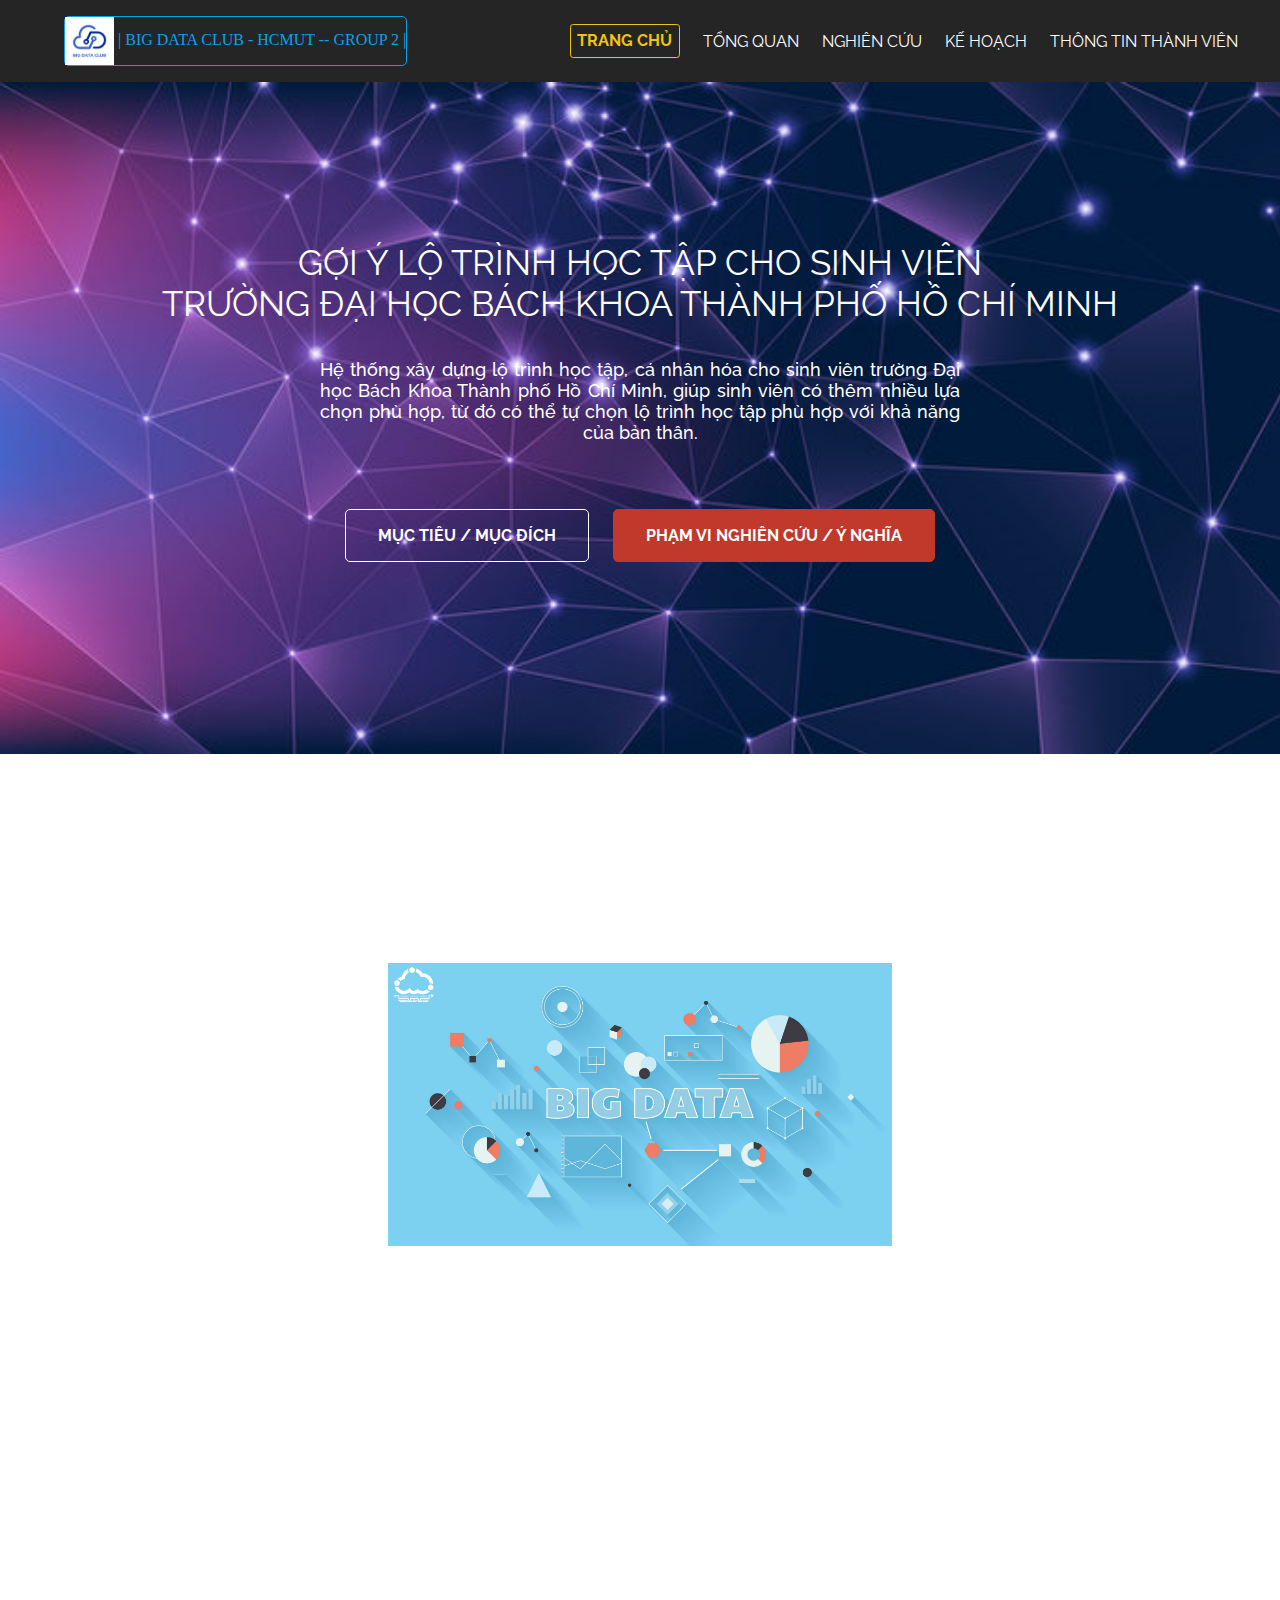
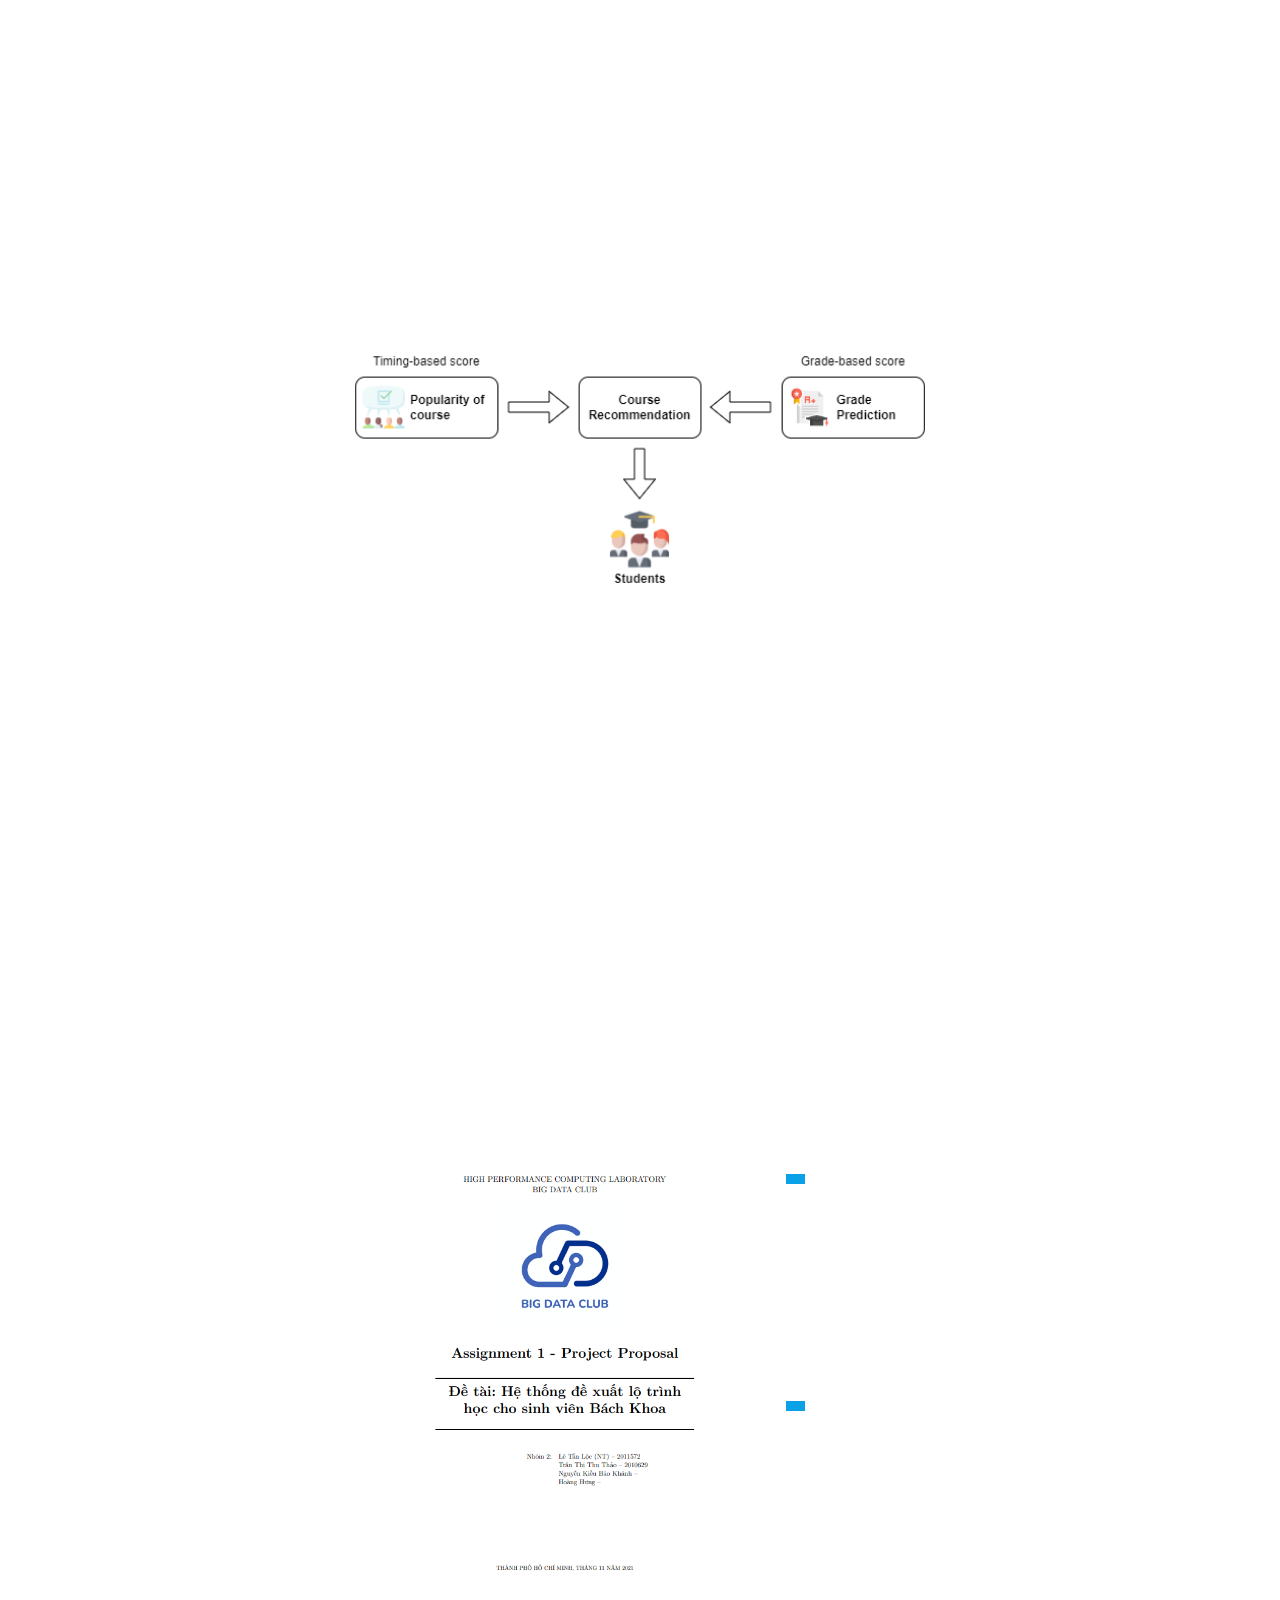
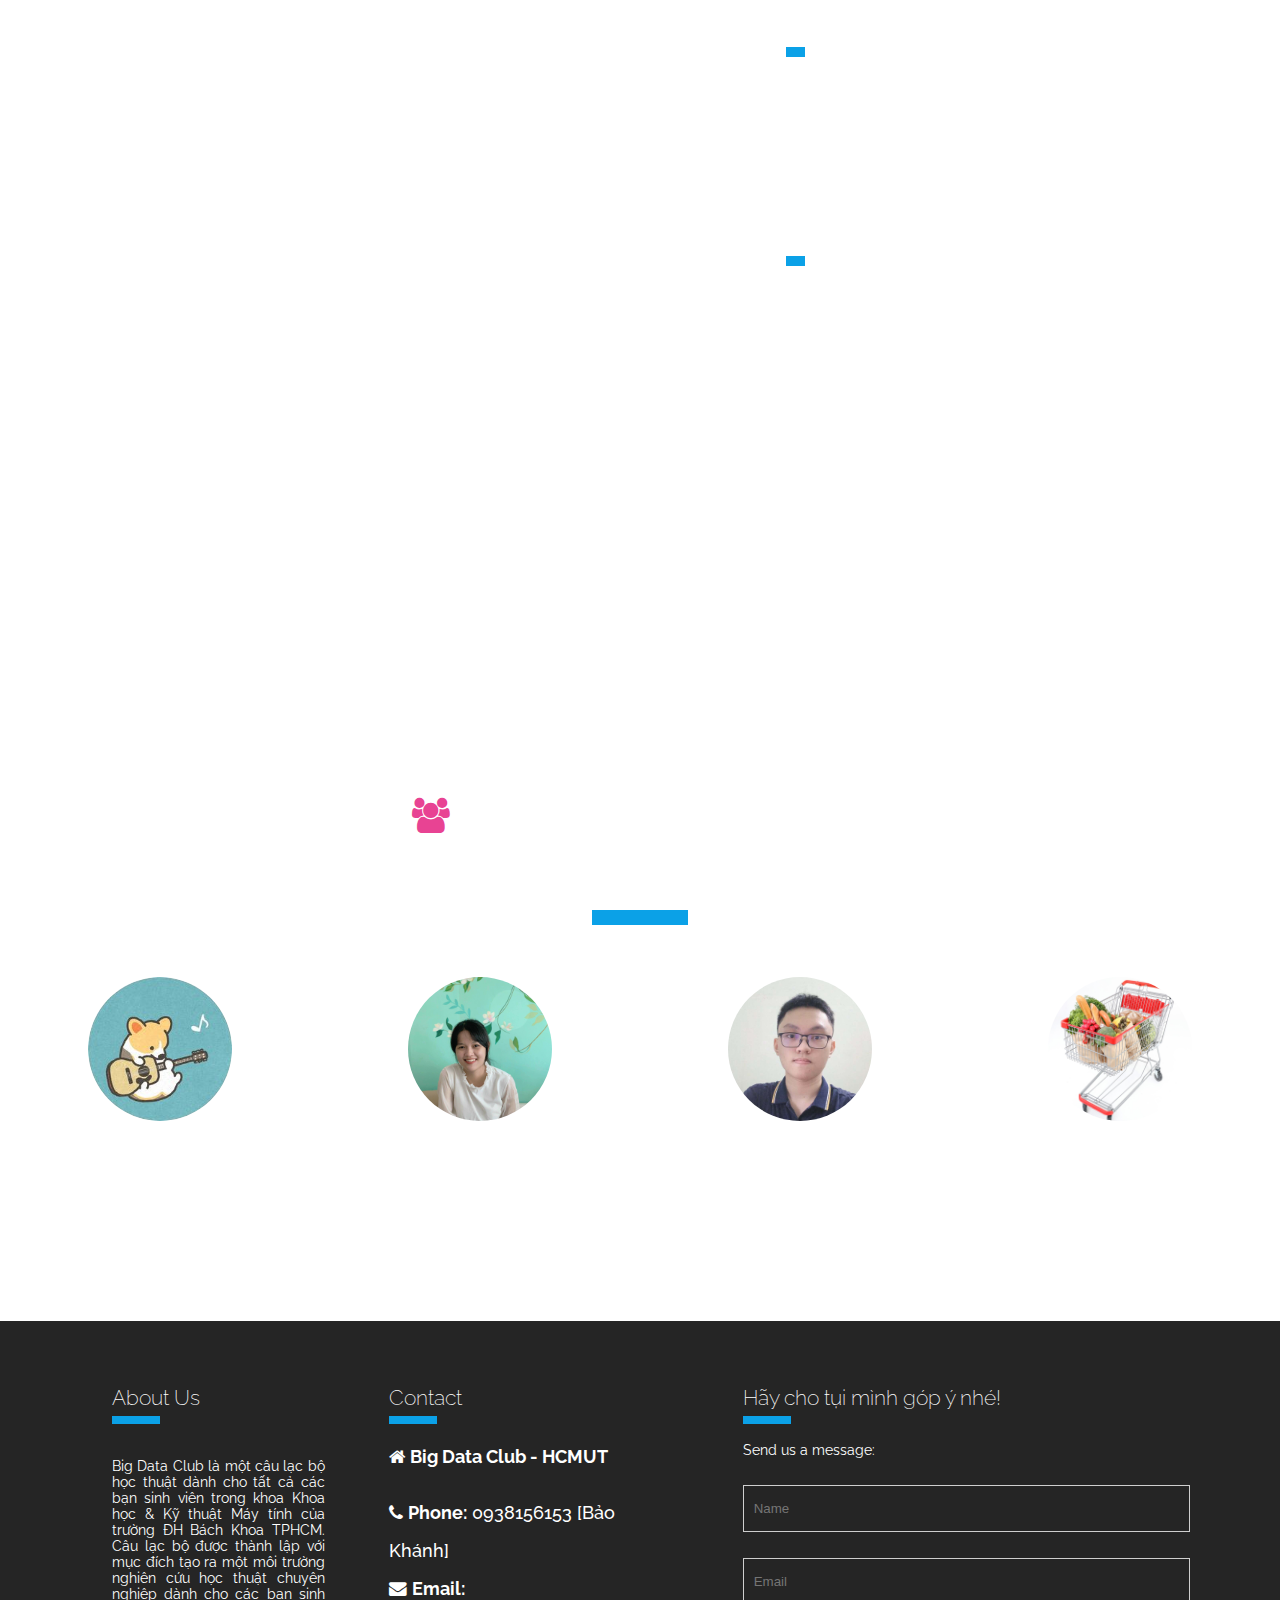
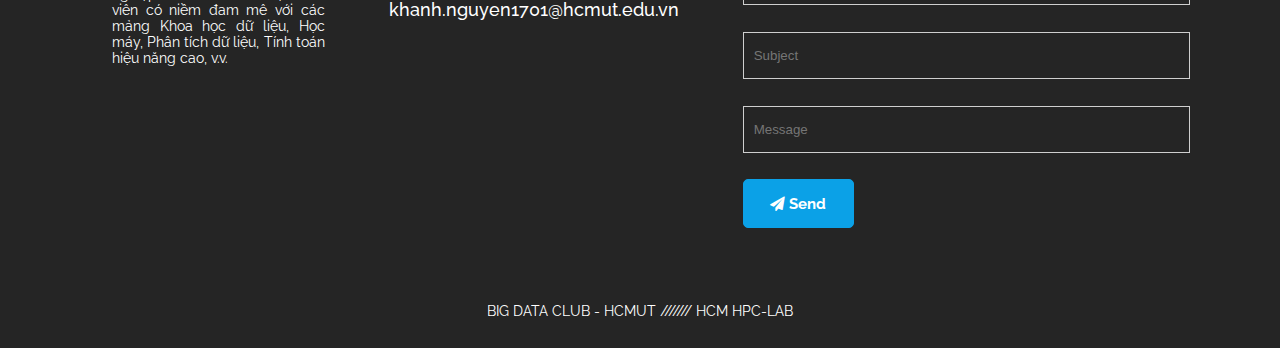
<file: index.html>
<!DOCTYPE html>
<html>
    <title>Hệ Thống Gợi Ý Lộ Trình Học Tập Cho Sinh Viên Bách Khoa</title>
    <meta charset="UTF-8">
    <link rel="shortcut icon" href="images/favicon.ico" />
    <link rel="stylesheet" href="css/style.css">
    <link rel="stylesheet" href="css/flex.css">
    <link rel="stylesheet" href="css/color.css">
    <link rel="stylesheet" href="css/layout.css">
    <link rel="stylesheet" href="https://fonts.googleapis.com/css?family=Raleway">
    <link rel="stylesheet" href="https://cdnjs.cloudflare.com/ajax/libs/font-awesome/4.7.0/css/font-awesome.min.css">
    <script src="https://ajax.googleapis.com/ajax/libs/jquery/3.3.1/jquery.min.js"></script>
    <meta name="viewport" content="width=device-width">
    <body>
        <!-- Navigation -->
        <header id="navigationBar" class="container-fluid-sm flex-direction-auto text-white bg-flat-black">
            <div id="header-logo" class="header-logo btn-rounded text-blue">
                <a class="text-white" href="index.html" title="Home page"><img src="images/Big_Data _Logo.png" height="48"></a>
                | BIG DATA CLUB - HCMUT -- GROUP 2 |
            </div>
            <nav id="navigationList" class="flex-self-center padding-col-md text-center">
                <ul>
                    <li class="navbar-ul"><a class="text-simple active" href="index.html" title="Home">TRANG CHỦ</a></li>
                    <li class="navbar-ul"><a class="text-simple text-white" href="#Overview" title="Overview">TỔNG QUAN</a></li>
                    <li class="navbar-ul"><a class="text-simple text-white" href="#researchSection" title="Research">NGHIÊN CỨU</a></li>
                    <li class="navbar-ul"><a class="text-simple text-white" href="#planSection" title="Plan">KẾ HOẠCH</a></li>
                    <li class="navbar-ul"><a class="text-simple text-white" href="#aboutUsSection" title="Contact">THÔNG TIN THÀNH VIÊN</a></li>
                </ul>
            </nav>
        </header>
        <!-- Demo -->
        <!-- Main content -->
        <main>
            <!-- Header -->
            <section id="headerSection" class="container-fluid-lg text-center text-white img-cover" style="background-image:url(images/bg.jpg)">
                <h1 id="headerSection-header" class="margin-bottom"> <b>GỢI Ý LỘ TRÌNH HỌC TẬP CHO SINH VIÊN</b> <br> <b>TRƯỜNG ĐẠI HỌC BÁCH KHOA THÀNH PHỐ HỒ CHÍ MINH</b> </h1>
                <h3 id="headerSection-description" class="width-half align-center-row text-justify-center">
                    Hệ thống xây dựng lộ trình học tập, cá nhân hóa cho sinh viên trường Đại học Bách Khoa Thành phố Hồ Chí Minh, giúp sinh viên có thêm nhiều lựa chọn phù hợp, từ đó có thể tự chọn lộ trình học tập phù hợp với khả năng của bản thân.
                </h3>
                <div id="headerSection-body" class="width-half align-center-all flex-direction-auto flex-main-evenly padding-md ">
                    <a id="button-more" href="#planSection" class="btn btn-rounded btn-lg bg-transparent bg-transparent-hover  text-white text-simple text-bold">MỤC TIÊU / MỤC ĐÍCH</a>
                    <a id="button-try" href="#researchSection" class="btn btn-rounded btn-lg bg-red hover-light text-white border-red text-simple text-bold">PHẠM VI NGHIÊN CỨU / Ý NGHĨA</a>
                </div>
            </section>
            <!--OVERVIEW-->
            <section id="Overview" class="container-fluid padding-row-lg bg-dark-purple text-center text-white">
                <h1 id="Overview-header" class="header text-center">TỔNG QUAN</h1>
                <h3 id="Overview-description" class="width-half align-center-row text-justify-center">
                <div id="Overview-body" class="flex-direction-auto-medium flex-main-between container-fluid-sm">
                    <div id="Overview-body-image" class="container-fluid-reserve-sm margin-row flex-col-2 align-center img-block">
                        <img class="width-full image-des" src="images/bg_bdc.png">
                    </div>
                </div>
                <div>
                <p>Ngày nay thì hầu như tất cả mọi người đều dễ dàng bắt gặp các hiện tượng trên các ứng dụng, trang mạng xã hội gợi ý cho mình những sản phẩm mình đang quan tâm hay hiện tượng tự động chuyển clip của youtube,... Những hiện tượng trên là sản phẩm của hệ thống gợi ý tạo ra nhằm cung cấp cho người dùng những mặt hàng tốt nhất trong những sản phẩm phù hợp. Hệ thống này ra đời với vai trò hỗ trợ người dùng tìm ra được giải pháp tốt nhất mà không cần thông qua các quá trình tìm kiếm phức tạp và gây tốn thời gian. Hay có thể hiểu đơn giản là hệ thống này ra đời đã giúp cho quá trình marketing trở nên hiệu quả hơn, thay vì marketing một cách đại trà, tràn lan thì với hệ thống này sẽ marketing đúng người với đúng sản phẩm họ mong muốn. Từ lợi ích đó, với vai trò đang là các sinh viên của trường Đại học Bách Khoa, nhóm hiểu rõ các khó khăn khi sinh viên gặp phải trong quá trình đăng ký môn học từng học kỳ như là: "Không biết kì này học môn này đã được chưa ?", "Học môn tự chọn nào cho điểm trung bình được cao hơn?,...nhóm mong muốn có thể xây dựng được một mô hình đề xuất để giúp sinh viên tìm được câu trả lời từ những câu hỏi trên. Nên nhóm quyết định chọn đề tài "Xây dựng lộ trình học cho sinh viên Bách Khoa" để nghiên cứu.</p>
                </section>
            <!--Research-->
            <section id="researchSection" class="container-fluid bg-dark-blue text-center text-white">
                <h1 id="researchSection-header" > <i class=" text-green"></i> <b>NGHIÊN CỨU</b> </h1>
                <h2 id="researchSection-header2">  Phạm vi </h2>
                <h3 id="researchSection-description" class="width-half align-center-row text-justify-center">
                    SINH VIÊN TRƯỜNG ĐẠI HỌC BÁCH KHOA THÀNH PHỐ HỒ CHÍ MINH
                </h3>
                <div id="planSection-body-image" class="container-fluid-reserve-sm margin-row flex-col-2 align-center img-block">
                    <img class="width-half image-des" src="images/project_diagram.png">
                </div> 
                <h4 id="researchSection-body" class="width-half align-center-all flex-direction-auto flex-main-center padding-md ">
                    Mô hình "Xây dựng lộ trình học cho sinh viên Bách Khoa" sẽ đề xuất được cho sinh viên những môn học bản thân có khả năng học tốt cho học kì sau thông qua điểm số các môn kì trước và các môn tiên quyết của các khoa, qua đó rút ngắn được thời gian tìm kiếm, đồng thời giúp sinh viên có kết quả học tập tốt hơn.
                </h4>
            </section>

            <!--Plan-->
            <section id="planSection" class="container-fluid padding-row-lg bg-dark-purple text-center text-white">
                <h1 id="planSection-header" class="header text-center">MỤC TIÊU, MỤC ĐÍCH</h1>
                <h3 id="planSection-description" class="width-half align-center-row text-justify-center">
                    Việc nghiên cứu đề tài "Xây dựng lộ trình học cho sinh viên Bách Khoa" không chỉ giúp cho sinh viên có thêm nhiều lựa chọn phù hợp, từ đó có thể tự chọn lộ trình học tập phù hợp với khả năng của bản thân. Mặt khác đề tài còn giúp sinh viên tiết kiệm thời gian của bản thân từ đó có được kết quả học tập tốt.

                <div id="planSection-body" class="flex-direction-auto-medium flex-main-between container-fluid-sm">
                    <div id="planSection-body-image" class="container-fluid-reserve-sm margin-row flex-col-2 align-center img-block">
                        <img class="width-full image-des" src="images/research-page.png">
                    </div> 
                    <div id="planSection-body-list" class="flex-direction-reserve-auto-medium flex-col-1 text-left">
                        <div id="item-application" class="container-sm">
                            <h3 id="application-title" class="text-bold"><div class="line line-bullet line-blue line-start"></div> <i class="fa fa-line-chart"></i> APPLICATION </h3>
                            <div class="margin-bottom text-justify">
                                <p id="application-description">
                                    Xây dựng được mô hình hệ thống gợi ý các môn học cho học kì tới của sinh viên Bách Khoa.
                                </p>
                            </div>
                        </div>
                        <div id="item-scalability" class="container-sm">
                            <h3 id="scalability-title" class="text-bold"><div class="line line-bullet line-blue line-start"></div>  <i class="fa fa-thermometer"></i> SCALABILITY </h3>
                            <div class="margin-bottom text-justify">
                                <p id="scalability-description">
                                    Phát triển và mở rộng mô hình hệ thống gợi ý để có thể áp dụng rộng rãi cho các ngành, các trường khác.
                                </p>
                            </div>
                        </div>
                        <div id="item-cloud" class="container-sm">
                            <h3 id="cloud-title" class="text-bold"><div class="line line-bullet line-blue line-start"></div>  <i class="fa fa-cloud"></i> PRACTICAL </h3>
                            <div class="margin-bottom text-justify">
                                <p id="cloud-description">
                                    Triển khai ý tưởng mô hình thành sản phẩm thực tế có giá trị sử dụng.
                                </p>
                            </div>
                        </div>
                        <div id="item-cloud" class="container-sm">
                            <h3 id="cloud-title" class="text-bold"><div class="line line-bullet line-blue line-start"></div>  <i class="fa fa-cloud"></i> CONCLUSION </h3>
                            <div class="margin-bottom text-justify">
                                <p id="cloud-description">
                                    Từ những mục tiêu trên, sản phẩm dự kiến sau khi nghiên cứu dự án là một hệ thống có khả năng đề xuất cho sinh viên các môn học có thể học dựa trên những thông tin có sẵn của sinh viên này.
                                </p>
                            </div>
                        </div>
                    </div>
                </div>
            </section>




            <!-- About -->
            <section id="aboutUsSection" class="container-fluid bg-white text-center text-white bg-medium-purple">
                <h1 id="aboutUsSection-header"> <i class="fa fa-users text-pink"></i> THÔNG TIN THÀNH VIÊN </h1>
                <h3 id="aboutUsSection-description">BIG DATA CLUB GROUP 2</h3>
                <div id="aboutUsSection-line" class="line line-md line-blue align-center-horizontal"></div>

                <div id="aboutUsSection-body" class="container-fluid-sm flex-main-around flex-direction-auto-medium">
                    <div class="flex-direction-auto flex-col-1">
                        <!-- First card -->
                        <div id="people-loc" class="flex-col flex-col-1 text-center margin-sm">
                            <img id="loc-avatar" class="container-fluid-sm width-half align-center-row img-rounded" src="images/Le_Tan_Loc.jpg">
                            <h3 id="loc-name" class="text-bold">Lê Tấn Lộc</h3>
                            <p id="loc-technology" class="margin-none">K20 Khoa học Máy tính</span></p>
                        </div>

                        <!-- Second card -->
                        <div id="people-thao" class="flex-col flex-col-1 text-center margin-sm thumbnail">
                            <img id="thao-avatar" class="container-fluid-sm width-half align-center-row img-rounded" src="images/Thu_Thao.jpg">
                            <h3 id="thao-name" class="text-bold">Trần Thị Thu Thảo</h3>
                            <p id="thao-technology" class="margin-none">K20 Khoa học Máy tính</span></p>
                        </div>
                    </div>
                
                    <div class="flex-direction-auto flex-col-1">
                        <!-- Third card -->
                        <div id="people-hung" class="flex-col flex-col-1 text-center margin-sm">
                            <img id="hung-avatar" class="container-fluid-sm width-half align-center-row img-rounded" src="images/Hung_Hoang.jpg">
                            <h3 id="hung-name" class="text-bold">Hoàng Hưng</h3>
                            <p id="hung-technology" class="margin-none">K21 Khoa học Máy tính</span></p>
                        </div>

                    <!--Fourth card -->
                        <div id="people-khanh" class="flex-col flex-col-1 text-center margin-sm">
                            <img id="khanh-avatar" class="container-fluid-sm width-half align-center-row img-rounded" src="images/Einkaufswagen_(24140951728).jpg">
                            <h3 id="khanh-name" class="text-bold">Nguyễn Kiều Bảo Khánh</h3>
                            <p id="khanh-technology" class="margin-none">K21 Khoa học Máy tính</span></p>
                        </div>
                    </div>
                </div>
            </section>

        </main>
        <!-- Footer -->
        <footer class="container-fluid-sm bg-flat-black text-white">
            <div class="container-fluid-reserve flex-direction-auto-medium">
                <!-- About us -->
                <section id="aboutSection" class="flex-col-1 margin-md">
                    <div id="project" class="container-fluid-sm">
                        <h2 id="project-title" class="margin-none">About Us </h2>
                        <div id="project-line" class="line line-smd line-blue margin-none"></div>
                        <div id="project-body">
                            <p id="project-description" class="text-justify-left">
                                <br> Big Data Club là một câu lạc bộ học thuật dành cho tất cả các bạn sinh viên trong khoa Khoa học & Kỹ thuật Máy tính của trường ĐH Bách Khoa TPHCM.
                                Câu lạc bộ được thành lập với mục đích tạo ra một môi trường nghiên cứu học thuật chuyên nghiệp dành cho các bạn sinh viên có niềm đam mê với các mảng Khoa học dữ liệu, Học máy, Phân tích dữ liệu, Tính toán hiệu năng cao, v.v. </br>
                            </p>
                        </div>

                    </div>

                </section>

                <!-- Contact -->
                <section id="contactSection" class="flex-col-1 container-fluid-sm margin-md">
                    <h2 id="contactSection-title" class="margin-none">Contact</h2>
                    <div id="contactSection-line" class="line line-smd line-blue margin-none"></div>
                    <div id="contactSection-body">
                        <h3 id="contact-address"><i class="fa fa-home margin-bottom"></i> <span class="text-bold" href="https://www.facebook.com/BDCofHCMUT"> Big Data Club - HCMUT </span> </h3>
                        <h3 id="contact-phone"><i class="fa fa-phone margin-bottom"></i> <span class="text-bold"> Phone:</span> 0938156153 [Bảo Khánh]</h3>
                        <h3 id="contact-email"><i class="fa fa-envelope"></i> <span class="text-bold"> Email:</span> khanh.nguyen1701@hcmut.edu.vn </h3>
                    </div>
                </section>
                
                <!-- Email -->
                <section id="emailSection" class="flex-col-2 container-fluid-sm margin-md">
                    <h2 id="emailSection-title" class="margin-none">Hãy cho tụi mình góp ý nhé!</h2>
                    <div id="emailSection-line" class="line line-smd line-blue margin-none"></div>
                    <p id="emailSection-description">Send us a message:</p>

                    <div id="emailSection-body">
                        <input id="email-name" class="input bg-transparent text-white border border-light-gray" type="text" placeholder="Name">
                        <input id="email-address" class="input bg-transparent text-white border border-light-gray" placeholder="Email">
                        <input id="email-subject" class="input bg-transparent text-white border border-light-gray" placeholder="Subject">
                        <input id="email-message" class="input bg-transparent text-white border border-light-gray" placeholder="Message">
                        <button id="button-email" class="btn btn-sm btn-rounded bg-blue text-white border-blue hover-light margin-col">
                            <h3 class="text-bold"><i class="fa fa-send"></i> Send </h3>
                        </button>
                    </div>
                </section>
            </div>
            <p id="copyright-text" class="text-center">BIG DATA CLUB - HCMUT /////// HCM HPC-LAB </p>
        </footer>
            <!-- Scroll to top button -->
            <div id="scrollButton" class="btn-scroll text-white margin-sm padding-sm">
                <h1 id="scrollIcon" class="text-scroll"><i class="fa fa-angle-up"></i></h1>
            </div>
        <script>
            //On windows scroll event
            window.onscroll = function() {myFunction()};
            
            var header = document.getElementById("navigationBar");
            var sticky = header.offsetTop;
            
            function myFunction() {
                if (window.pageYOffset > sticky) {
                $("#scrollButton").fadeIn();
                header.classList.add("navbar-sticky");
                } else {
                $("#scrollButton").fadeOut();
                header.classList.remove("navbar-sticky");
                }
            }
            
            //To top scrolling
            $("#scrollButton").on('click', function(event) {
                $('html, body').animate({ scrollTop: $("#headerSection").offset().top}, 800);
            });
        </script>
    </body>
</html>
</file>
<file: css/style.css>
/* HTML DOM style*/
* {
    margin: 0;
    padding: 0;
}

html {
    background: rgb(236, 236, 236);
}

body {
    font-size: 1em;
    color: #000000;
    background: white;
    margin: auto;
    min-width: 300px;
}

h1, h2, h3, h4, h5, h6, p, a {
    font-family: "Raleway", sans-serif;
    margin: 1em 0;
}

h1 {
    font-size: 2.0em;
    font-weight: 500;
}

h2 {
    font-size: 1.2em;
    font-weight: 200;

}

h3 {
    font-size: 1em;
    font-weight: 200;
}

p {
    font-size: 0.85em;
}

img {
    vertical-align: middle;
    object-fit: contain;
}
/* Size independent class */


/*Corner Border */
.border, .border-row, .border-col, .border-bottom, .border-top {
    border-style: solid;
    border-color: black;
}

.border {
    border-width: 1px;
}

.border-row {
    border-width: 1px 0 1px 0;

}

.border-col {
    border-width: 0 1px 0 1px;
}

.border-bottom {
    border-width: 0px 0px 1px 0px;
}

.border-red {
    border-color: #c0392b;
}

.border-white {
    border-color: white;
}

.border-gray {
    border-color: gray;
}

.border-light-gray {
    border-color: #cfcfcf;
}

.border-blue {
    border-color: #0ba1e7;
}

.border-yellow {
    border-color: #f39c12;
}

.border-red {
    border-color: #c0392b;
}

.border-flat-black {
    border-color: #252525;
}

.rounded-2-2 {
    border-width: 2px;
    border-radius: 2px;
}

.rounded-1-4 {
    border-width: 1px;
    border-radius: 4px;
}

/*Text*/
.text-simple {
    text-decoration: none;
}

.text-center {
    text-align: center;
}

.text-left {
    text-align: left;
}

.text-justify-center {
    text-align: justify;
    text-align-last: center;
}

.text-justify-left {
    text-align: justify;
    text-align-last: left;
}

.text-bold {
    font-weight: bold;
}



/*Image*/
.img-auto {
    width: auto;
    height: auto;
}

.img-rounded {
    border-radius: 50%;
}

.img-crop {
    overflow: hidden;
}

.img-cover {
    background-size: cover;
    min-height: 300px;
    position: relative;
}

.img-block {
    background-size: auto;
    position: relative;
}
/*Line*/
.line-blue {
    border-bottom-color:#0ba1e7;
}

.line {
    display: inline-block;
    border-bottom-style: solid;
    margin: 0 0.5em;
}

.line-start {
    margin-left: 0;
}

.line-bullet {
    width: 1em;
    border-bottom-width: 10px;
}

.line-sm {
    width: 1.5em;
    border-bottom-width: 5px;
}

.line-md {
    width: 6em;
    border-bottom-width: 15px;
}

.line-smd {
    width: 3em;
    border-bottom-width: 8px;
}

/*Input*/
.input {
    padding: 15px 10px;
    width: 100%;
    margin: 1em 0;
}

.input-half {
    width: 50%;
}

/*----------------------------------*/
/* Size dependent class */
/* Media less than 600px */
.flex-direction-auto {
    display: flex;
    flex-direction: column;
}

.flex-direction-reserve-auto {
    display: flex;
    flex-direction: column;
}

.flex-direction-auto-medium {
    display: flex;
    flex-direction: column;
}

.flex-direction-reserve-auto-medium {
    display: flex;
    flex-direction: column;
}

.container-sm {
    padding: 1.5em;
}

.container-fluid-sm {
    padding: 1.5em 0;
}


.container-fluid-reserve-sm {
    padding: 0em 1.5em;
}

.container {
    padding: 3em;
}

.container-fluid {
    padding: 3em 0em;
}


.container-fluid-reserve {
    padding: 0em 3em;
}


.container-lg {
    padding: 6em;
}

.container-fluid-lg {
    padding: 6em 0em 6em 0em;
}

.container-fluid-reserve-lg {
    padding: 0em 6em 0em 6em;
}

/* Button */
.btn{
    padding: 1em 0em 1em 0em;
    margin-bottom: 5px;
}

.btn-sm {
    padding: 0.25em 1em 0.25em 1em;
}

.btn-lg {
    padding: 1.5em 0em 1.5em 0em;
}

.btn-rounded {
    border-width: 1.25px;
    border-style: solid;
    border-radius: 5px;
}

.btn-no-border {
    border-width: 0px;
}

.btn:hover {
    cursor: pointer;
}

/*Scroll*/

.btn-scroll {
    display: none;
	margin:0 auto;
	position:fixed;
	bottom:20px;
    right:10px;	
    transition: 0.5s;
}

.text-scroll {
    position:absolute;
	right:20px;
	bottom:20px;
	background:#b2b2b2b3;
	padding:10px 20px;
	text-align: center;
	margin: 0 0 0 0;
	cursor:pointer;
	transition: 0.5s;
}

.text-scroll:hover {
    background:#6b6b6bb3;
}


/* button app store */
.btn-app-store{
    display: inline-block;
    width: 13em;
    opacity: 0.7;
}

.btn-app-store:hover {
    opacity: 1;
}

/* Nav bar */

header {
    background:#f7f7f7;
}

.header-logo {
    margin-right: auto;
    margin-left: auto;
    padding: 0 0 1em 0;
} 

.navbar-ul {
    display: flex;
    flex-direction: column;
    padding: 0 0 1em 0;
    font-size: 1.0em;
    margin: auto;
    text-decoration: none;
    cursor: pointer;
}

.navbar-ul :hover {
    color: #f39c12;
    border-color: #f39c12;
}

.navbar-sticky {
    position: fixed;
    top: 0;
    width: 100%;
    z-index: 100;
}

.active {
    color: #f1c40f;
    border-bottom: 1.2px solid #f1c40f;
    margin-bottom: 0.2em;
    font-weight: bold;
}


/* Media larger than 400px */
@media screen and (min-width : 400px) {
    .navbar-ul {
        padding: 0 1em 0.5em 0;
        display: inline-block;
    }

    .active {
        border: 1.2px solid #f1c40f;;
        border-radius: 0.2em;
        padding: 0.4em;
    }



}


/* Media larger than 600px */
@media screen and (min-width : 600px) {

    h1 {
        font-size: 2.2em;
        font-weight: 200;
    }
    
    h2 {
        font-size: 1.3em;
        font-weight: 200;
    
    }
    
    h3 {
        font-size: 1.1em;
        font-weight: 500;
    }

    .flex-direction-auto {
        flex-direction: row;
    }

    .flex-direction-reserve-auto-medium {
        flex-direction: row;
    }

    .header-logo {
        margin-left: 5%;
        padding: 0;
    }

    .navbar-ul {
        padding: 0 0.6em;
    }

    .container-sm {
        padding: 1em;
    }
    
    .container-fluid-sm {
        padding: 1em 0em 1em 0em;
    }
    
    
    .container-fluid-reserve {
        padding: 0em 1em 0em 1em;
    }
    
    .container {
        padding: 5em;
    }
    
    .container-fluid {
        padding: 5em 0em 5em 0em;
    }
    
    
    .container-fluid-reserve {
        padding: 0em 5em 0em 5em;
    }
    
    
    .container-lg {
        padding: 10em;
    }
    
    .container-fluid-lg {
        padding: 10em 0em 10em 0em;
    }
    
    .container-fluid-reserve-lg {
        padding: 0em 10em 0em 10em;
    }

    .btn{
        padding: 1em 2em 1em 2em;
        margin-bottom: 0px;
    }

    .btn-sm {
        padding: 0em 2em 0em 2em;
    }
    
    .btn-md {
        padding: 1em 3em 1em 3em;
    }
}


/* Media larger than 800px */
@media screen and (min-width : 800px) {
    .flex-direction-auto-medium {
        flex-direction: row;
    }

    .flex-direction-reserve-auto-medium {
        flex-direction: column;
    }
}

/* Media larger than 1280px */ /*
@media screen and (min-width : 1280px) {
    body {
        margin: auto;
        max-width: 1280px;
    }
}
/*
</file>
<file: css/flex.css>
/* Flex */
.flex-row {
    display: flex;
    flex-direction: row;
}

.flex-col {
    display: flex;
    flex-direction: column;
}

.flex-main-start {
    justify-content: start;
}

.flex-main-end {
    justify-content: end;
}

.flex-main-center {
    justify-content: center;
}

.flex-main-between {
    justify-content: space-between;
}

.flex-main-around {
    justify-content: space-around;
}

.flex-main-evenly {
    justify-content: space-evenly;
}

.flex-cross-start {
    align-content: flex-start;
}

.flex-cross-end {
    align-content: flex-end;
}

.flex-main-center {
    align-content: center;
}

.flex-main-baseline {
    align-content: baseline;
}

.flex-cross-stretch {
    align-content: stretch;
}

.flex-nowrap {
    flex-wrap: nowrap;
}

.flex-wrap {
    flex-wrap: wrap;
}

.flex-wrap-reserve {
    flex-wrap: wrap-reverse;
}

.flex-content-stretch {
    align-content: stretch;
}

.flex-content-start {
    align-content: flex-start;
}

.flex-content-end {
    align-content: flex-end;
}

.flex-content-center {
    align-content: center;
}

.flex-content-between {
    align-content: space-between;
}

.flex-content-around {
    align-content: space-around;
}

.flex-self-stretch {
    align-self: stretch;
}

.flex-self-start {
    align-self: flex-start;
}

.flex-self-end {
    align-self: flex-end;
}

.flex-self-center {
    align-self: center;
}

.flex-self-baseline {
    align-self: baseline;
}

.flex-self-auto {
    flex: auto;
}

.flex-self-initial {
    flex: initial;
}

.flex-self-none {
    flex: none;
}
/* Column */
.flex-col-1 {
    flex: 1;
}

.flex-col-2 {
    flex: 2;
}

.flex-col-3 {
    flex: 3;
}

.flex-col-4 {
    flex: 4;
}

.flex-col-5 {
    flex: 5;
}
</file>
<file: css/color.css>
/* Color */

.hover-light:hover {
    filter: brightness(125%);
}

.hover-dark:hover {
    filter: brightness(75%);
}

.text-white {
    color: white;
}

.text-black {
    color: black;
}

.text-bright-black {
    color: #575757;
}

.text-red {
    color: #c0392b;
}

.text-pink {
    color: #e84393; 
}
.text-green {
    color: #16a085;
}

.text-blue {
    color: #0ba1e7;
}

.text-yellow {
    color: #f39c12;
}

.bg-bright-black {
    background: #575757;
}

.bg-white {
    background: white;
}

.bg-black {
    background: black;
}

.bg-flat-black {
    background: #252525;
}

.bg-blue {
    background: #0ba1e7;
}

.bg-light-black {
    background: #818181;
}

.bg-light-blue {
    background: #aac2cf;
}

.bg-light-gray {
    background: #dfdfdf;
}

.bg-yellow {
    background: #f39c12;
}

.bg-orange {
    background: #d35400;
}

.bg-green {
    background: #16a085;
}

.bg-transparent {
    background: transparent;
}

.bg-transparent-hover:hover {
    background: #333333;
}

.bg-red {
    background: #c0392b;
}


.shadow-hover:hover {
    border-color: transparent;
    box-shadow: 0 10px 10px 0 #00000033, 0 10px 40px 0 #00000030;
}
</file>
<file: css/layout.css>
/*Alignment*/

.align-center {
    display: block;
    position: relative;
}

.align-center-all {
    margin: auto;
}

.align-center-col {
    margin-top:auto;
    margin-bottom: auto;
}

.align-center-row {
    margin-left: auto;
    margin-right: auto;
}

.align-left {
    margin-right: auto;
}

.align-right {
    margin-left: auto;
}

.align-end {
    margin-top: auto;
}

/*Length*/
.width-full {
    width: 100%;
}

.width-half {
    width: 50%;
}

.height-full {
    height: 100%;
}

.height-half {
    height: 50%;
}

/*Padding and margin*/
.padding-sm {
    padding: 1em;
}

.padding-md {
    padding: 2em;
}


.padding-row {
    padding-left: 1em;
    padding-right: 1em;
}

.padding-row-md {
    padding-left: 2em;
    padding-right: 2em;
}

.padding-row-lg {
    padding-left: 3em;
    padding-right: 3em;
}

.padding-col-md {
    padding: 0 2em;
}

.padding-col {
    padding-top: 1em;
    padding-bottom: 1em;
}


.padding-left {
    padding-left: 1em;
}

.padding-left-md {
    padding-left: 1em;
}

.padding-right {
    padding-right: 1em;
}

.padding-top {
    padding-top: 1em;
}


.margin-sm {
    margin: 1em;
}

.margin-md {
    margin: 2em;
}

.margin-row {
    margin-left: 1em;
    margin-right: 1em;
}

.margin-col {
    margin-top: 1em;
    margin-bottom: 1em;
}

.margin-bottom {
    margin: 0 0 1em 0;
}

.margin-none {
    margin:0 ;
}
</file>
